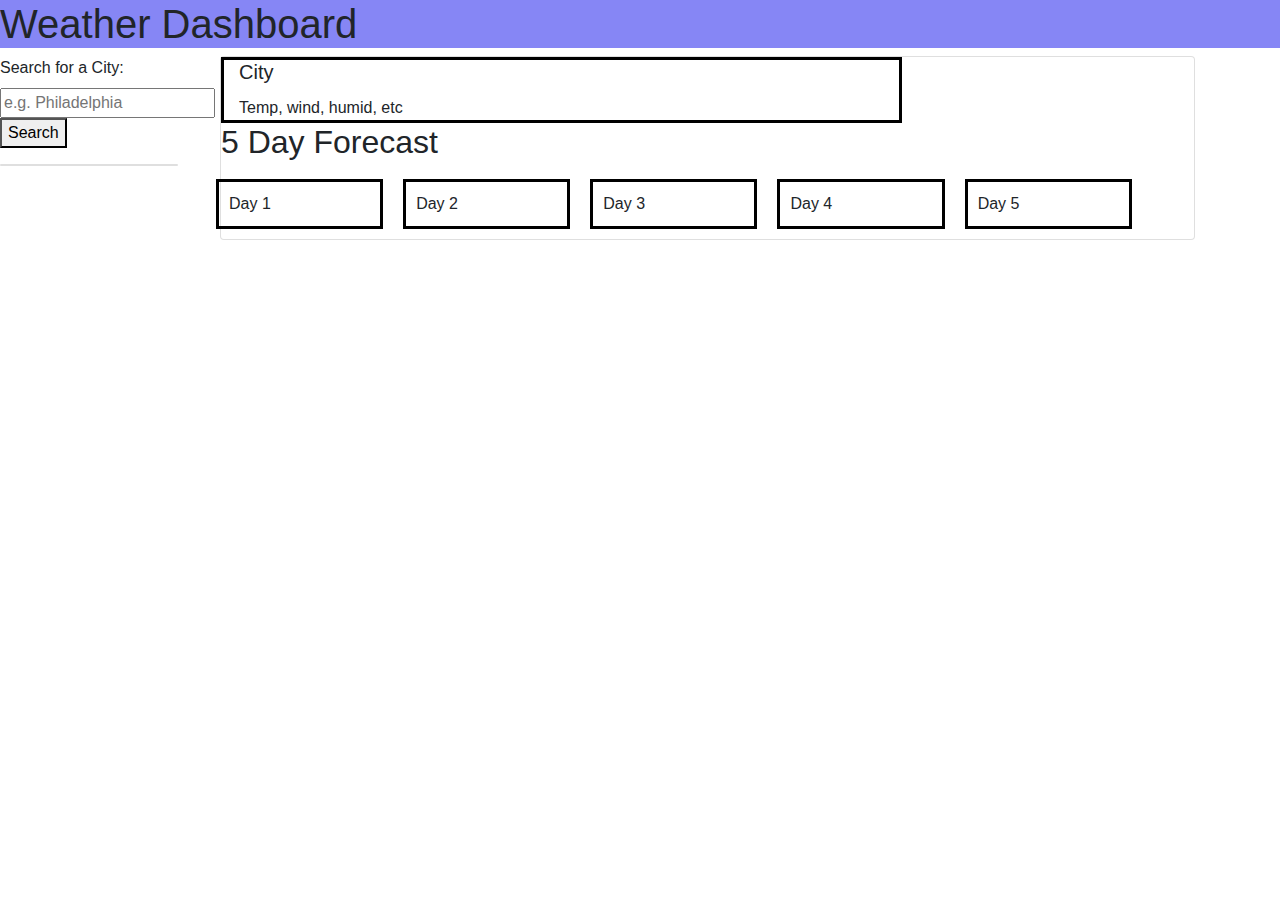
<file: index.html>
<!DOCTYPE html>
<html lang="en">
<head>
<meta charset="UTF-8">
<meta name="viewport" content="width=device-width, initial-scale=1.0">
<meta http-equiv="X-UA-Compatible" content="ie=edge">
<meta name="Description" content="Enter your description here"/>
<link rel="stylesheet" href="https://cdnjs.cloudflare.com/ajax/libs/twitter-bootstrap/4.6.0/css/bootstrap.min.css">
<link rel="stylesheet" href="https://cdnjs.cloudflare.com/ajax/libs/font-awesome/5.15.4/css/all.min.css">
<link rel="stylesheet" href="assets/css/styles.css">
<title>Weather Dashboard</title>
</head>
<body>

  <header><h1>Weather Dashboard</h1></header>

    <div id="search-bar" class="row">
      <div class="col-10">
      <div>
        <form id="search-form">
            <label id="search-label" for="search-input">Search for a City:</label>
            <input id="search-input" class="form-input" placeholder="e.g. Philadelphia"></input>
            <button class="button">Search</button>
            <p id="current-temp"></p> 
        </form>
      </div>


      <div class="card" >
        <ul id="search-history" class="list-group list-group-flush">

        </ul>
      </div>
    </div>
    </div> 


<div class="container">
  
    <div class="card row">
        <div  id="display" class=" col-12">
          <h5 id="city" class="card-title">City</h5>
          <p class="card-text">Temp, wind, humid, etc</p>
        </div> 
        <div class="row">
    <h2 class="col-12">5 Day Forecast</h2>

        <div class="day col-sm-6 col-lg-2" id="box1">Day 1</div>
        <div class="day col-sm-6 col-lg-2" id="box2">Day 2</div>
        <div class="day col-sm-6 col-lg-2" id="box3">Day 3</div>
        <div class="day col-sm-6 col-lg-2" id="box4">Day 4</div>
        <div class="day col-sm-6 col-lg-2" id="box5">Day 5</div>      
      </div>
    </div>


      

    

      <script src="./assets/js/index.js"></script>

<script src="https://cdnjs.cloudflare.com/ajax/libs/jquery/3.5.1/jquery.slim.min.js"></script>
<script src="https://cdnjs.cloudflare.com/ajax/libs/popper.js/1.16.1/umd/popper.min.js"></script>
<script src="https://cdnjs.cloudflare.com/ajax/libs/twitter-bootstrap/4.6.0/js/bootstrap.min.js"></script>
</body>
</html>
</file>
<file: assets/css/styles.css>
header {
    background-color: rgb(134, 134, 245);
}

#search-bar {
    width: 250px;
}

#display {
    width: 70%;
    float: right;
    text-align: left;
    justify-content: left;
    border: solid black;
}

li {
    background-color: rgb(134, 134, 245);
}

li:hover {
    color: red;
    font: larger;
    cursor: pointer;
}

#search-bar {
    float: left;
}

.day {
    display: flex;
    border: solid black;
    padding: 10px;
    margin: 10px;
}

h3 {
    float: left;
}
</file>
